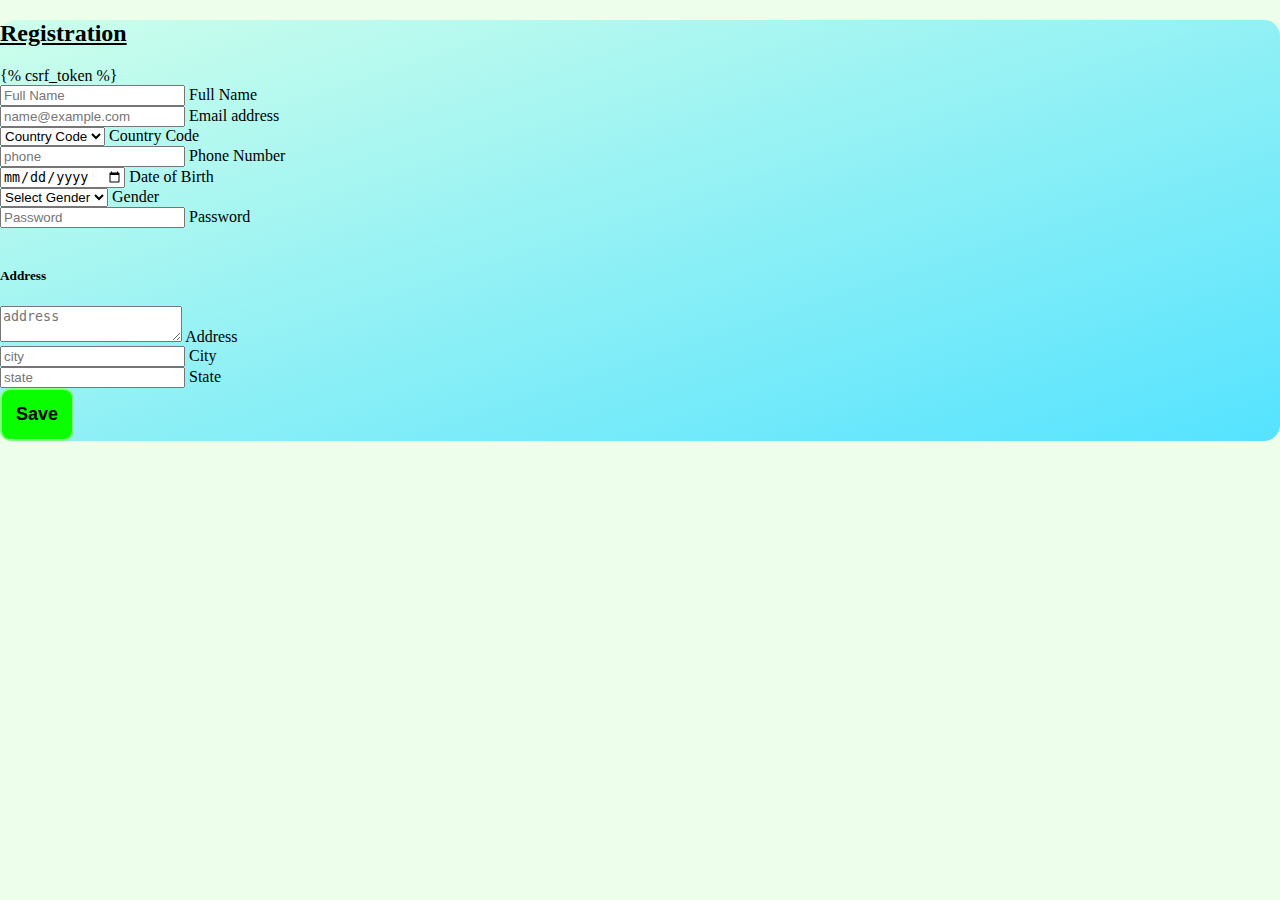
<file: templates/register.html>
<!DOCTYPE html>
<html lang="en">

<head>
    <meta charset="UTF-8">
    <meta name="viewport" content="width=device-width, initial-scale=1.0">
    <link rel="stylesheet" href="/static/css/main.css">
    <link href="https://cdn.jsdelivr.net/npm/bootstrap@5.0.2/dist/css/bootstrap.min.css" rel="stylesheet"
        integrity="sha384-EVSTQN3/azprG1Anm3QDgpJLIm9Nao0Yz1ztcQTwFspd3yD65VohhpuuCOmLASjC" crossorigin="anonymous">
    <title>Registration</title>
</head>

<body class="bg-light">
    <div class="container shadow p-3 m-5 products-overview rounded">
        <h2 class="fs-1 fw-bold"><u>Registration</u></h2>
        <form method="post">
            {% csrf_token %}

            <div class="form-floating m-3">
                <input type="text" class="form-control" id="full_name" name="full_name" placeholder="Full Name"
                    required>
                <label for="full_name">Full Name</label>
            </div>

            <div class="form-floating m-3">
                <input type="email" class="form-control" id="email" name="email" placeholder="name@example.com"
                    required>
                <label for="Email">Email address</label>
            </div>

            <div class="row">
                <div class="col-3">
                    <div class="form-floating m-3">
                        <select class="form-select" id="country_code" name="country_code" aria-label="Default select example"
                            required>
                            <option selected>Country Code</option>
                            <option value="+91">India (+91)</option>
                            <option value="+33">France (+33)</option>
                            <option value="+7">Russia (+7)</option>
                        </select>
                        <label for="gender">Country Code</label>
                    </div>
                </div>
                <div class="col-9">
                    <div class="form-floating m-3">
                        <input type="tel" class="form-control" id="phone" name="phone" placeholder="phone"
                            pattern="[0-9]{10}" maxlength="10" required>
                        <label for="phone">Phone Number</label>
                    </div>
                </div>
            </div>

            <div class="row">
                <div class="col">
                    <div class="form-floating m-3">
                        <input type="date" class="form-control" id="dob" name="dob" placeholder="12/06/1977" required>
                        <label for="dob">Date of Birth</label>
                    </div>
                </div>
                <div class="col">
                    <div class="form-floating m-3">
                        <select class="form-select" id="gender" name="gender" aria-label="Default select example"
                            required>
                            <option selected>Select Gender</option>
                            <option value="male">Male</option>
                            <option value="female">Female</option>
                            <option value="other">Other</option>
                        </select>
                        <label for="gender">Gender</label>
                    </div>
                </div>
            </div>
       
              <div class="form-floating m-3">
                <input type="password" class="form-control " id="password" name="password"
                    placeholder="Password">
                <label for="Password">Password</label>
            </div>  
          
          <!--   <div class="row">
                <div class="col">
                    <div class="form-floating m-3">
                        <input type="password" class="form-control " id="password" name="password"
                            placeholder="Password">
                        <label for="Password">Password</label>
                    </div>
                </div>
                <div class="col">
                    <div class="form-floating m-3">
                        <input type="password" class="form-control" id="confirm_password" name="confirm_password"
                            placeholder="confirm_password" onkeyup="matchPasswords_in_register()"  required>
                        <label for="confirm_password">Confirm Password</label>
                    </div>
                </div>
            </div>
            <div class="text-danger fw-bold text-center op-0" id="password_not_match" role="alert">
                Passwords do not match
              </div>  -->
            <br>
            <h5 class="text-secondary">Address</h5>
            <div class="form-floating m-3">
                <textarea type="text" class="form-control" id="address" name="address" placeholder="address"
                    required></textarea>
                <label for="address">Address</label>
            </div>
            <div class="row">
                <div class="col">
                    <div class="form-floating m-3">
                        <input type="text" class="form-control " id="city" name="city" placeholder="city" required>
                        <label for="city">City</label>
                    </div>
                </div>
                <div class="col">
                    <div class="form-floating m-3">
                        <input type="text" class="form-control" id="state" name="state" placeholder="state" required>
                        <label for="state">State</label>
                    </div>
                </div>

            </div>
            <button class="btn btn-light  m-3 p-2 " type="submit">Save</button>
        </form>
    </div>
</body>
<script src="/static/js/script.js"></script>
<script src="https://cdn.jsdelivr.net/npm/bootstrap@5.0.2/dist/js/bootstrap.bundle.min.js"
    integrity="sha384-MrcW6ZMFYlzcLA8Nl+NtUVF0sA7MsXsP1UyJoMp4YLEuNSfAP+JcXn/tWtIaxVXM"
    crossorigin="anonymous"></script>

</html>
</file>
<file: static/css/main.css>
body{
    background-color: rgba(192, 252, 182, 0.278);
    margin: 0;
    padding: 0;
    /* max-width: 100%;
    max-height: 100%; */
}


/* Utility css */

.flex{
    display: flex;
    justify-content: space-between;
    align-items: center;
    text-align: center;
}

/* header css  */

nav{
    margin: .2rem 1.5rem  0rem 1.5rem;
    padding: 0.5rem 0.5rem 0rem 0.5rem;
    /* background-color: rgba(159, 159, 159, 0.349); */
    /* border: 1px solid black; */
    border-radius: 1rem;
    display: flex;
}

.logo{
    width: 3rem;
    height: 3rem;
    justify-content: left;
}
.logo:hover{
    width: 3.6rem;
    height: 3.6rem;
    justify-content: left;
}

.logo-text{
    font-size: 2rem;
    font-weight: bold;
    color: rgb(22, 96, 0);
    justify-content: left;
}
.logo-text:hover{
    font-size: 2.06rem;
    font-weight: bold;
    justify-content: left;
}

.btn{
    border: 2px solid rgba(255, 255, 255, 0.504) ;
    font-size:large;
    justify-content: right;
    text-align: right;
    margin-right: 10px;
    padding: 14px;
    border-radius: 10px;
    color: rgb(0, 0, 0);
    font-weight: bold;
    background-color: rgb(9, 255, 0);
}

.btn:hover{
    background-color: rgb(22, 127, 17);
    color : white;
}

div a{
    text-decoration: none;
    color: rgb(0, 0, 0);
    font-weight: bold;
}
div a:hover{
    color: seashell;
    text-shadow: aliceblue;
    text-transform: uppercase;
}

.nav-menu{
    color: rgb(0, 255, 17);
    /* margin: 0;
    padding: 0%;
    /* border: 1px solid black; */ 
    margin: .5rem 1.5rem  1.5rem 1.5rem;
    background-color: rgba(0, 0, 0, 0.83);
    border: 1px solid black;
    border-radius: 1rem;
}

.nav-menu ul{
    display: flex;
    justify-content: space-evenly;
}

.mynav-link{
    justify-content: center;
    text-align: center;
    align-items: center;
    font-size: large;
    list-style: none;
    font-weight: bold;
    cursor: pointer;
}

.mynav-link:hover{
    font-size: larger;
}


/* Main part */


/* products-overview */

.products-overview{
    /* border: 2px solid rgba(0, 0, 0, 0.425); */
    border-radius: 1rem;
    /* margin: 1rem; */
    background-image: linear-gradient(to bottom right,rgba(130, 255, 234, 0.293), rgb(85, 227, 255));
}

.products-overview h1{
    
    /* padding-top: 1rem; */
    font-size: x-large;
    color: rgb(22, 96, 0);
    /* text-shadow: 0px 0px 50px rgb(255, 255, 255); */
    font-weight: bold;
}

.product-overview-block{
    border: 1px solid black;
    display: flex;
    justify-content: space-between;
    align-items: center;
    /* padding: 0rem 1rem 0rem 1rem; */
}

.product-overview-block-items{
    border: 1px solid black;
    justify-content: center;
    align-items: center;
}

.product-overview-block-items a img{
    width: 10rem;
    height: 10rem;
    border: 1px solid black;
}

/* footer  */

footer{
    border-top: 1.5px solid #626262ad;
    margin-left: 1.5rem;
    color: #626262ad; 
    font-weight: 600;
    margin-top: 2rem;
    margin-right: 1.5rem;
    justify-content: center;
    align-content: center;
    text-align: center;
}


/* form css */
.op-0{
    opacity: 0;
}
</file>
